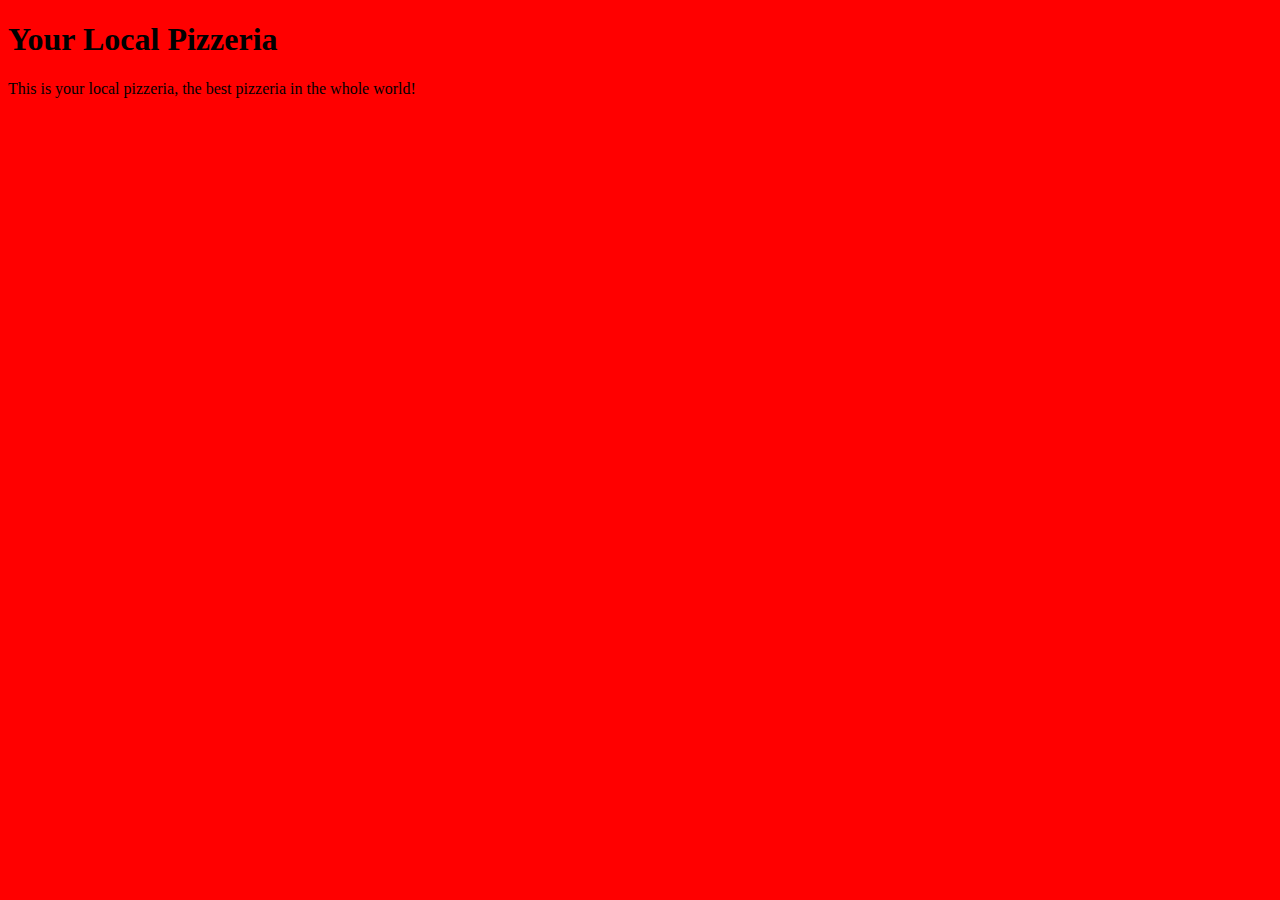
<file: Unit1/index.html>
<!DOCTYPE html>
<html>
<head>
<title>Your local Pizzeria</title>

<link rel="stylesheet" type="text/css" href="css/style.css"> 
</head>
<body>
<h1>Your Local Pizzeria</h1>
<p>This is your local pizzeria, the best pizzeria in the whole world!</p>


</body>








</html>
</file>
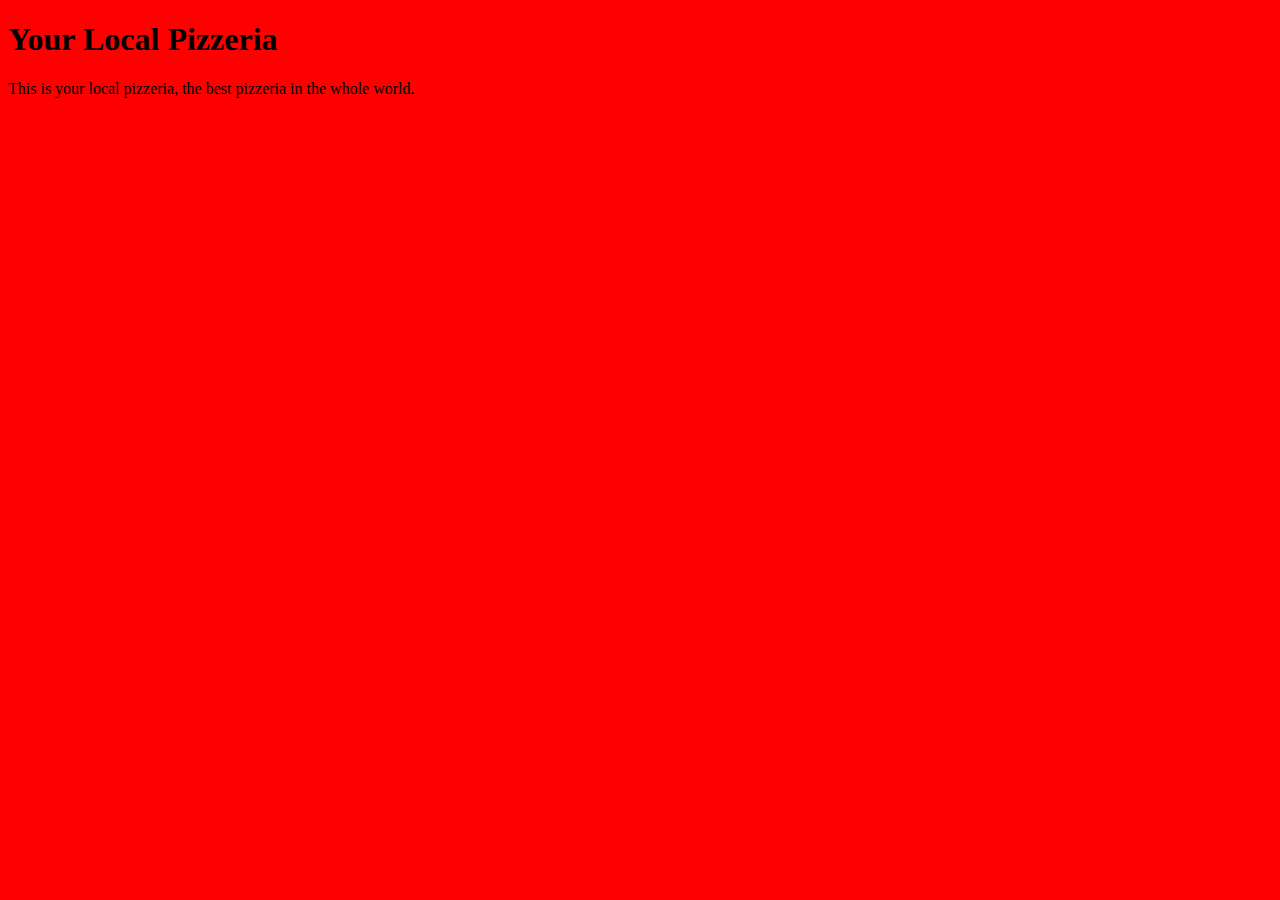
<file: Unit_1/index.html>
<!DOCTYPE html>
<html>
<head>
<title>Your local Pizzeria</title>

<link rel="stylesheet" type="text/css" href="css/style.css">
</head>
<body>
<h1>Your Local Pizzeria</h1>
<p>This is your local pizzeria, the best pizzeria in the whole world.</p>


</body>








</html>
</file>
<file: Unit1/css/style.css>
body { background-color: red  

}


h1, p {
color: black


}
</file>
<file: Unit_1/css/style.css>
body { background-color: red  

}


h1, p {
color: black


}
</file>
